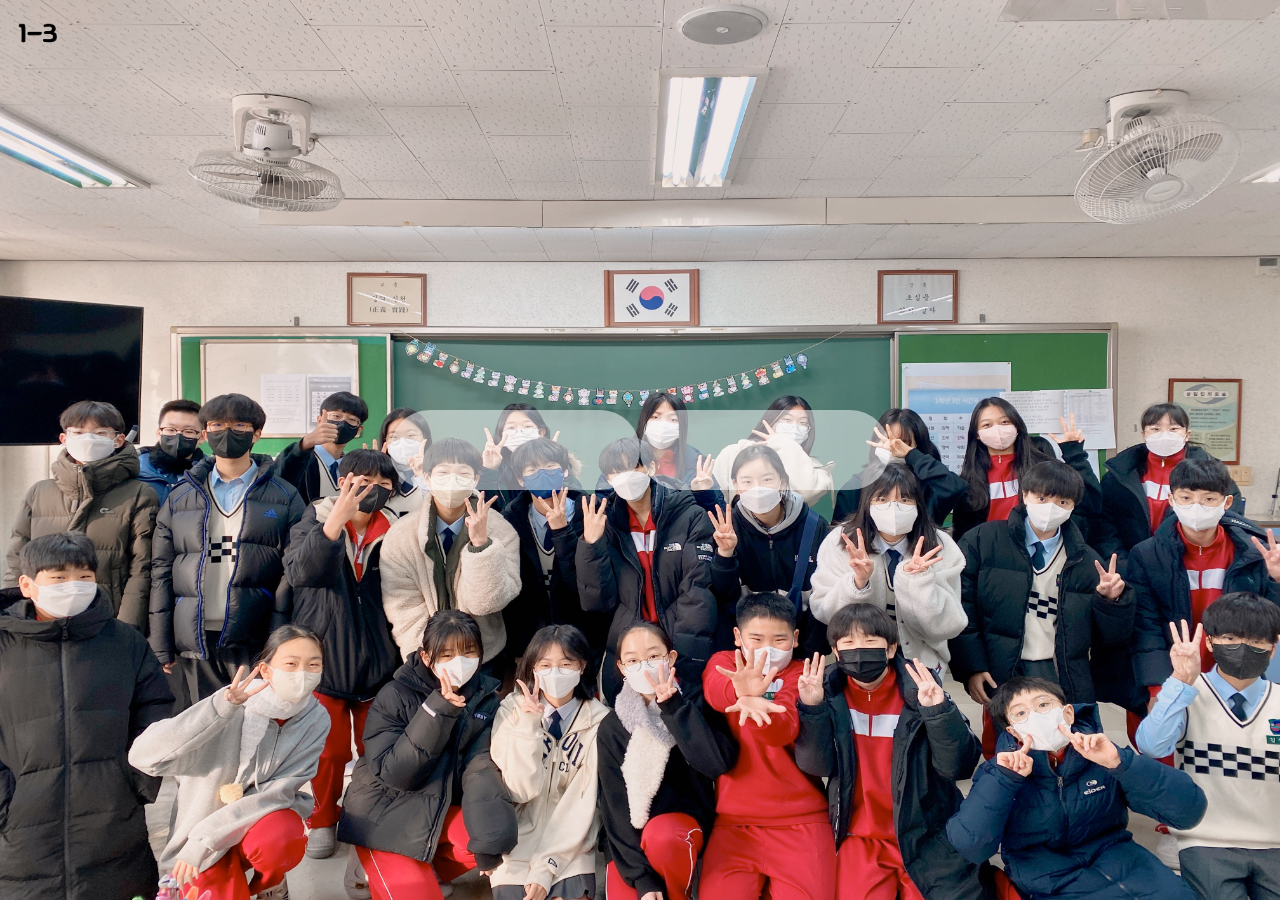
<file: index.html>
<!DOCTYPE html>
<html lang="en">

<head>
    <meta charset="UTF-8">
    <meta http-equiv="X-UA-Compatible" content="IE=edge">
    <meta name="viewport" content="width=device-width, initial-scale=1.0">
    <link rel="stylesheet" href="css/style.css">
    <script src="js/script.js"></script>

    <title>1-3</title>
</head>

<body>
    <a href="index.html">
        <img src="image/logo-black.png" alt="">
    </a>

    <button class="start" onclick="myStart();"><span>Start</span></button>
    <button class="video" onclick="HooSan();"><span>Video</span></button>
</body>

</html>
</file>
<file: css/style.css>
*
{
    margin: 0;
    padding: 0;
    box-sizing: border-box;
}

body
{
    display: flex;
    justify-content: center;
    align-items: center;
    min-height: 100vh;

    background-image: url('background.jpg');
    background-repeat: no-repeat;
    background-attachment: fixed;
    background-size: 100% 100%;
}

.start
{
    width: 250px;
    height: 80px;
    font-size: 20px;
    font-weight: bold;;
    border: 0;
    border-radius: 50px;
    opacity: 0.5;
    background: rgb(255, 255, 255);
    transition: 0.5s;
}

.start span
{
    position: relative;;
    opacity: 0;
    transition: 0.5s;
}

.start:hover span
{
    opacity: 1;
}

.start:hover
{
    opacity: 1;
}

.video
{
    width: 250px;
    height: 80px;
    font-size: 20px;
    font-weight: bold;;
    border: 0;
    border-radius: 50px;
    opacity: 0.5;
    background: rgb(255, 255, 255);
    transition: 0.5s;
}

.video span
{
    position: relative;;
    opacity: 0;
    transition: 0.5s;
}

.video:hover span
{
    opacity: 1;
}

.video:hover
{
    opacity: 1;
}

a img
{
    position: absolute;;
    top: 1vh;
    left: 1vw;
    width: 50px;
    height: 50px;
}
</file>
